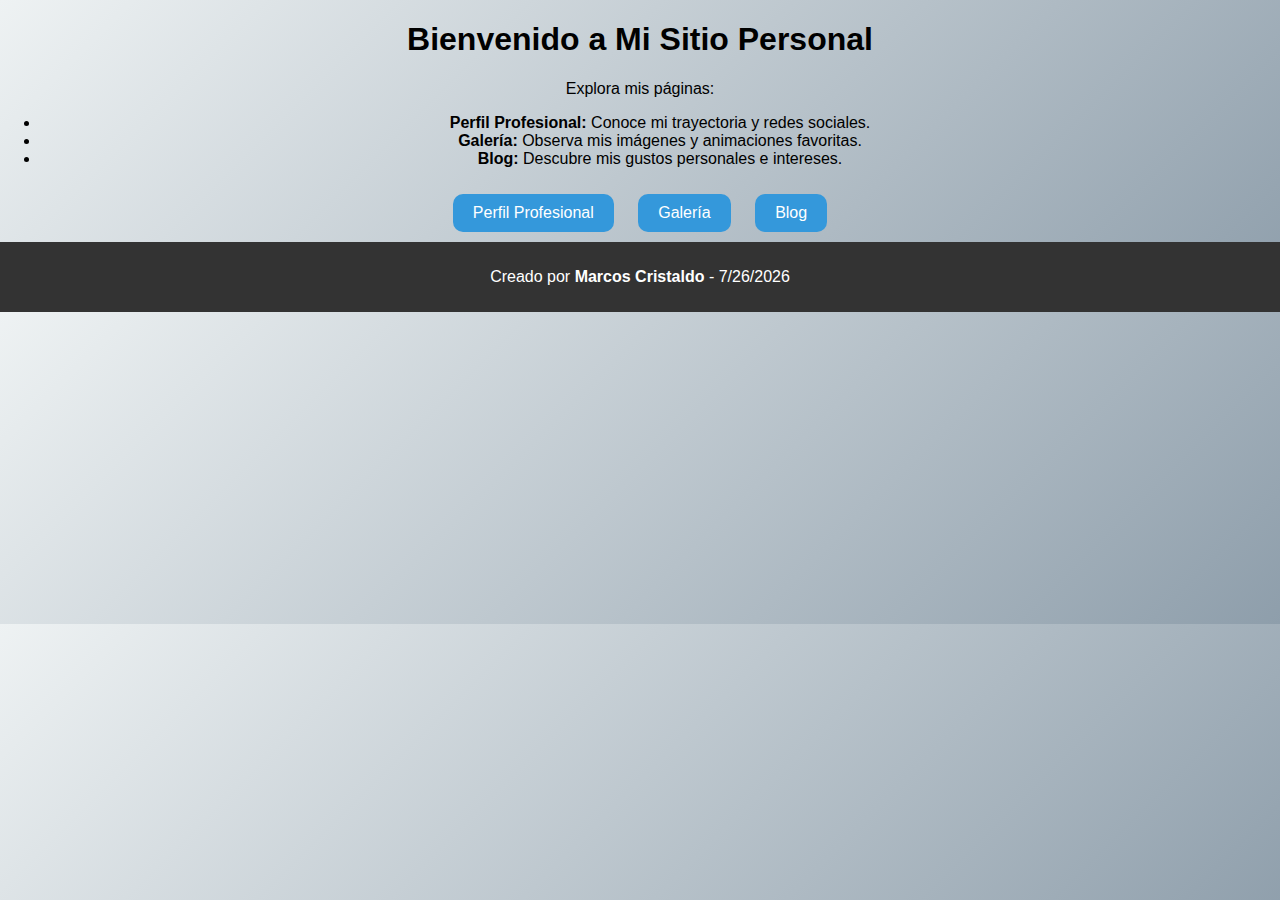
<file: index.html>
<!DOCTYPE html>
<html lang="es">
<head>
    <meta charset="UTF-8">
    <meta name="viewport" content="width=device-width, initial-scale=1.0">
    <title>Página Principal</title>
    <link rel="stylesheet" href="style.css">
</head>
<body>
    <header>
        <h1 class="rotar-texto">Bienvenido a Mi Sitio Personal</h1>
    </header>

    <main>
        <section class="descripcion">
            <p>Explora mis páginas:</p>
            <ul>
                <li><strong>Perfil Profesional:</strong> Conoce mi trayectoria y redes sociales.</li>
                <li><strong>Galería:</strong> Observa mis imágenes y animaciones favoritas.</li>
                <li><strong>Blog:</strong> Descubre mis gustos personales e intereses.</li>
            </ul>
        </section>

        <div class="botones">
            <a href="perfil.html" class="boton animado1">Perfil Profesional</a>
            <a href="galeria.html" class="boton animado2">Galería</a>
            <a href="blog.html" class="boton animado3">Blog</a>
        </div>
    </main>

    <footer>
        <p>Creado por <strong>Marcos Cristaldo</strong> - <span id="fecha"></span></p>
    </footer>

    <script>
        const fecha = new Date();
        document.getElementById("fecha").textContent = fecha.toLocaleDateString();
    </script>
</body>
</html>
</file>
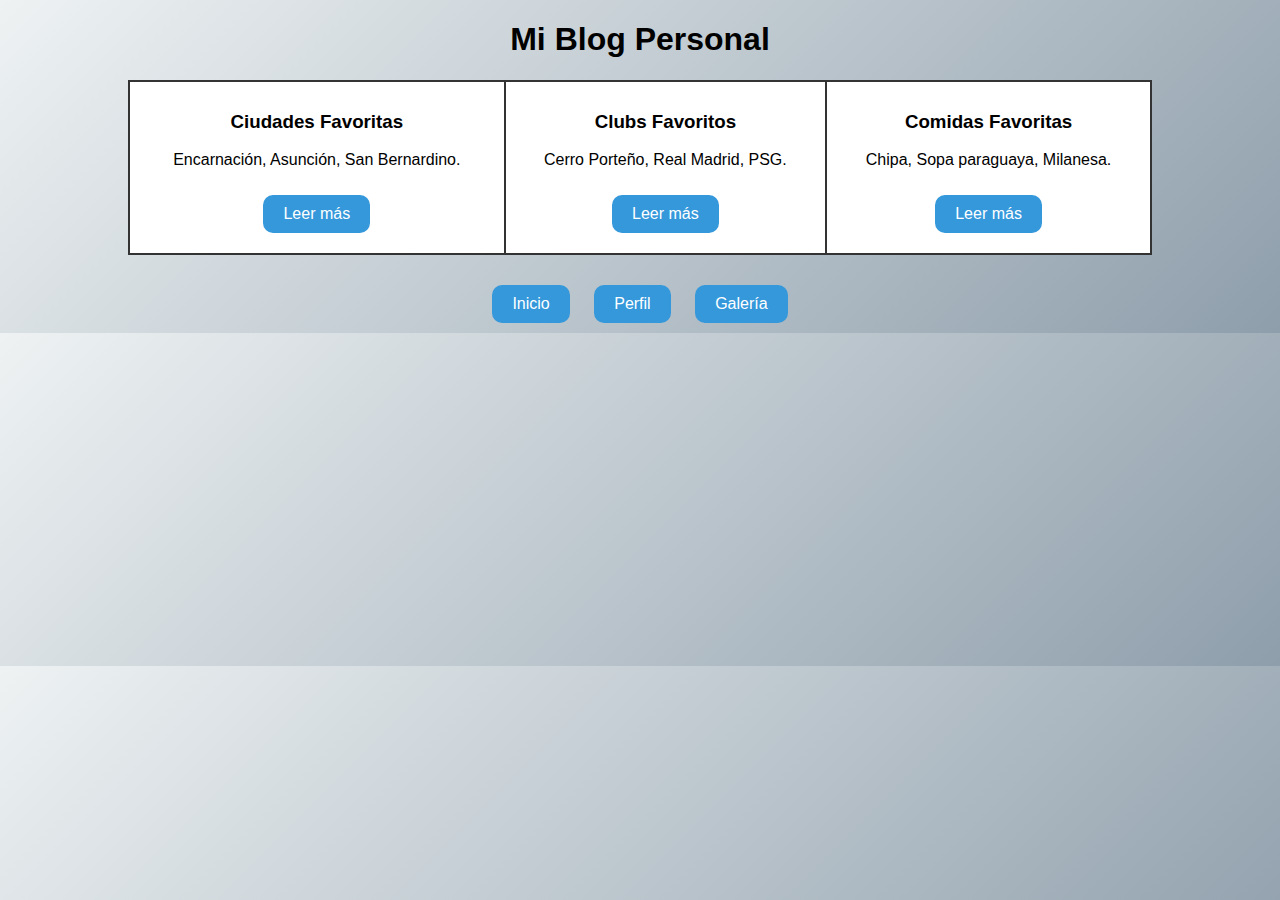
<file: blog.html>
<!DOCTYPE html>
<html lang="es">
<head>
    <meta charset="UTF-8">
    <meta name="viewport" content="width=device-width, initial-scale=1.0">
    <title>Blog Personal</title>
    <link rel="stylesheet" href="style.css">
</head>
<body>
    <h1>Mi Blog Personal</h1>

    <table class="blog">
        <tr>
            <td>
                <h3>Ciudades Favoritas</h3>
                <p>Encarnación, Asunción, San Bernardino.</p>
                <a href="https://www.senatur.gov.py/" target="_blank" class="boton">Leer más</a>
            </td>
            <td>
                <h3>Clubs Favoritos</h3>
                <p>Cerro Porteño, Real Madrid, PSG.</p>
                <a href="https://www.clubcerro.com/" target="_blank" class="boton">Leer más</a>
            </td>
            <td>
                <h3>Comidas Favoritas</h3>
                <p>Chipa, Sopa paraguaya, Milanesa.</p>
                <a href="https://es.wikipedia.org/wiki/Gastronom%C3%ADa_de_Paraguay" target="_blank" class="boton">Leer más</a>
            </td>
        </tr>
    </table>

    <div class="botones">
        <a href="index.html" class="boton animado1">Inicio</a>
        <a href="perfil.html" class="boton animado2">Perfil</a>
        <a href="galeria.html" class="boton animado3">Galería</a>
    </div>
</body>
</html>
</file>
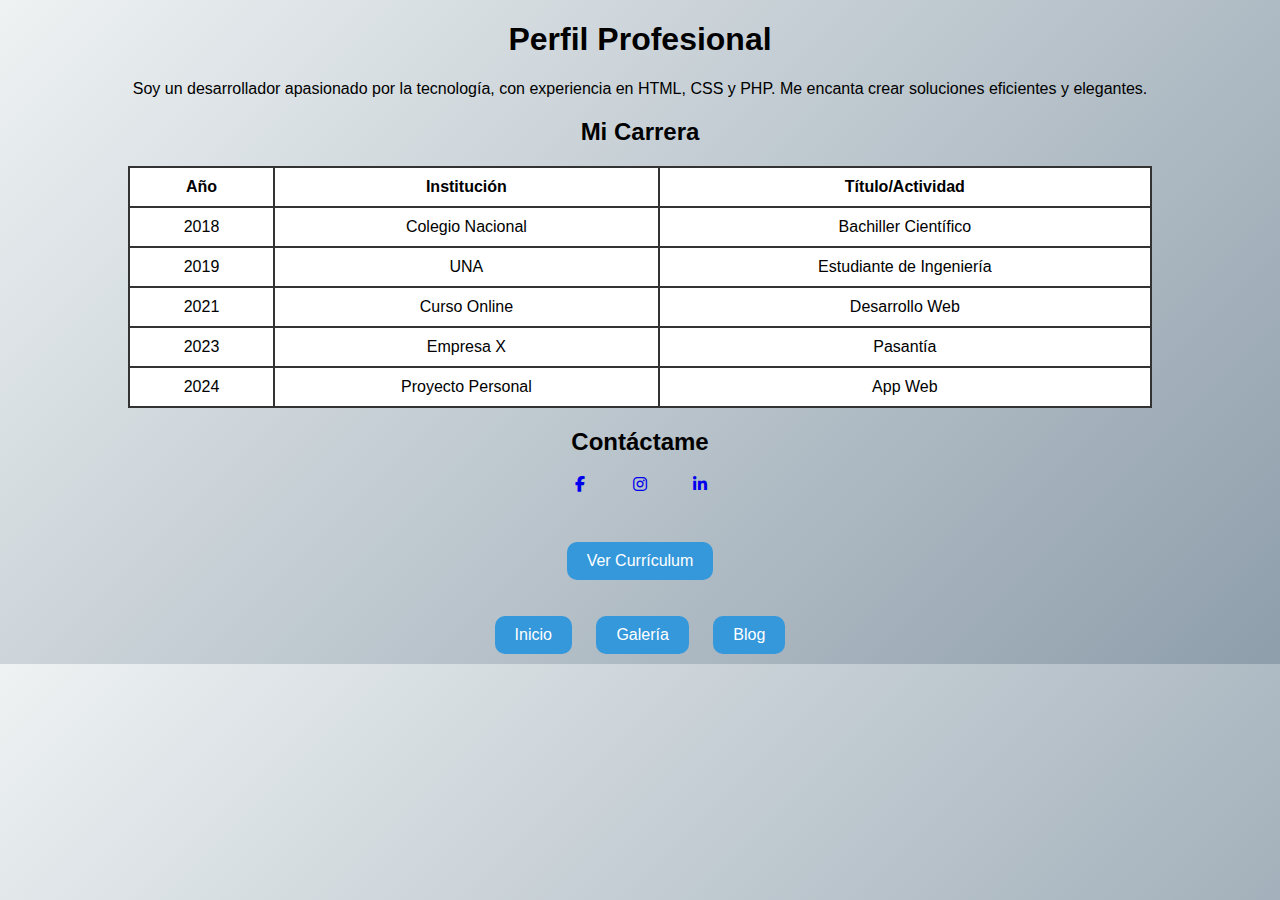
<file: perfil.html>
<!DOCTYPE html>
<html lang="es">
<head>
    <meta charset="UTF-8">
    <meta name="viewport" content="width=device-width, initial-scale=1.0">
    <title>Perfil Profesional</title>
    <link rel="stylesheet" href="style.css">
    <link rel="stylesheet" href="https://cdnjs.cloudflare.com/ajax/libs/font-awesome/6.5.0/css/all.min.css">
</head>
<body>
    <h1>Perfil Profesional</h1>

    <section>
        <p>Soy un desarrollador apasionado por la tecnología, con experiencia en HTML, CSS y PHP. Me encanta crear soluciones eficientes y elegantes.</p>

        <h2>Mi Carrera</h2>
        <table>
            <tr><th>Año</th><th>Institución</th><th>Título/Actividad</th></tr>
            <tr><td>2018</td><td>Colegio Nacional</td><td>Bachiller Científico</td></tr>
            <tr><td>2019</td><td>UNA</td><td>Estudiante de Ingeniería</td></tr>
            <tr><td>2021</td><td>Curso Online</td><td>Desarrollo Web</td></tr>
            <tr><td>2023</td><td>Empresa X</td><td>Pasantía</td></tr>
            <tr><td>2024</td><td>Proyecto Personal</td><td>App Web</td></tr>
        </table>
    </section>

    <section class="contacto">
        <h2>Contáctame</h2>
       <div class="iconos">
    <a href="https://facebook.com" target="_blank" class="icono"><i class="fab fa-facebook-f"></i></a>
    <a href="https://instagram.com" target="_blank" class="icono"><i class="fab fa-instagram"></i></a>
    <a href="https://linkedin.com" target="_blank" class="icono"><i class="fab fa-linkedin-in"></i></a>
</div>
        <p><a href="https://drive.google.com/file/d/1Q-XOVIyDX1ktybCDWTrHP5YSHMqSaSh_/view?usp=sharing" target="_blank" class="boton">Ver Currículum</a></p>
    </section>
 <div class="botones">
        <a href="index.html" class="boton animado1">Inicio</a>
        <a href="galeria.html" class="boton animado2">Galería</a>
        <a href="blog.html" class="boton animado3">Blog</a>
    </div>
    

</body>
</html>
</file>
<file: style.css>
body {
    font-family: Arial, sans-serif;
    background: linear-gradient(135deg, #eef2f3, #8e9eab);
    text-align: center;
    margin: 0;
    padding: 0;
}

/* TEXTO ROTATIVO */
@keyframes girar {
    from {transform: rotate(0deg);}
    to {transform: rotate(360deg);}
}
.rotar-texto {
    animation: girar 10s linear infinite;
} 

/* BOTONES GENERALES */
.boton {
    display: inline-block;
    margin: 10px;
    padding: 10px 20px;
    border-radius: 10px;
    background-color: #3498db;
    color: white;
    text-decoration: none;
    transition: all 0.3s ease;
}
.boton:hover {
    transform: scale(1.1);
    background-color: #2ecc71;
}

/* ANIMACIONES DE LOS BOTONES */
@keyframes saltar {
    0% {transform: translateY(0);}
    50% {transform: translateY(-8px);}
    100% {transform: translateY(0);}
}
.animado1 {animation: saltar 2s infinite;}

@keyframes parpadeo {
    0%, 100% {opacity: 1;}
    50% {opacity: 0.5;}
}
.animado2 {animation: parpadeo 2s infinite;}

@keyframes cambioColor {
    0% {background-color: #3498db;}
    33% {background-color: #9b59b6;}
    66% {background-color: #e74c3c;}
    100% {background-color: #3498db;}
}
.animado3 {animation: cambioColor 4s infinite;}

/* TABLAS */
table {
    margin: 20px auto;
    border-collapse: collapse;
    width: 80%;
}
table, th, td {
    border: 2px solid #333;
    padding: 10px;
    background: white;
}

/* GALERÍA */
.galeria {
    display: flex;
    justify-content: center;
    gap: 20px;
}
.galeria .imagen {
    position: relative;
    overflow: hidden;
    border-radius: 10px;
    transition: transform 0.3s;
}
.galeria .imagen:hover {
    transform: scale(1.1);
}
.galeria .descripcion {
    position: absolute;
    bottom: 0;
    background: rgba(0,0,0,0.7);
    color: white;
    width: 100%;
    opacity: 0;
    transition: opacity 0.5s;
}
.galeria .imagen:hover .descripcion {
    opacity: 1;
}

/* ICONOS CONTACTO */
.iconos {
    display: flex;
    justify-content: center;
    gap: 20px;
}
.icono {
    width: 40px;
    height: 40px;
    border-radius: 50%;
    display: inline-block;
    transition: background 0.3s;
}
.facebook {background: #3b5998;}
.instagram {background: #e4405f;}
.linkedin {background: #0077b5;}
.icono:hover {filter: brightness(1.3);}

/* Cada imagen tiene su propia animación base */
.anim1 img {
    animation: girarImagen 6s linear infinite;
}
.anim2 img {
    animation: rebote 3s ease-in-out infinite;
}
.anim3 img {
    animation: pulso 2.5s ease-in-out infinite;
}



/* ANIMACIONES DIFERENTES */
@keyframes girarImagen {
    0% { transform: rotate(0deg); }
    50% { transform: rotate(3deg); }
    100% { transform: rotate(0deg); }
}

@keyframes rebote {
    0%, 100% { transform: translateY(0); }
    50% { transform: translateY(-15px); }
}

@keyframes pulso {
    0%, 100% { transform: scale(1); }
    50% { transform: scale(1.05); }
}

/* TEXTO OCULTO DEBAJO DE LA IMAGEN */
.texto-oculto {
    display: none;
    background: rgba(0, 0, 0, 0.75);
    color: white;
    padding: 10px;
    border-radius: 0 0 10px 10px;
    text-align: center;
    margin-top: 5px;
    animation: aparecerTexto 0.5s ease forwards;
}

@keyframes aparecerTexto {
    from { opacity: 0; transform: translateY(-10px); }
    to { opacity: 1; transform: translateY(0); }
}

/* SOLO APARECE EL TEXTO AL PASAR EL MOUSE */
.imagen:hover .texto-oculto {
    display: block;
}

/* EFECTO EXTRA: la imagen se agranda al pasar el mouse */
.imagen:hover img {
    transform: scale(1.1);
    transition: transform 0.3s ease;
}

/* FOOTER */
footer {
    background: #333;
    color: white;
    padding: 10px;
}
</file>
